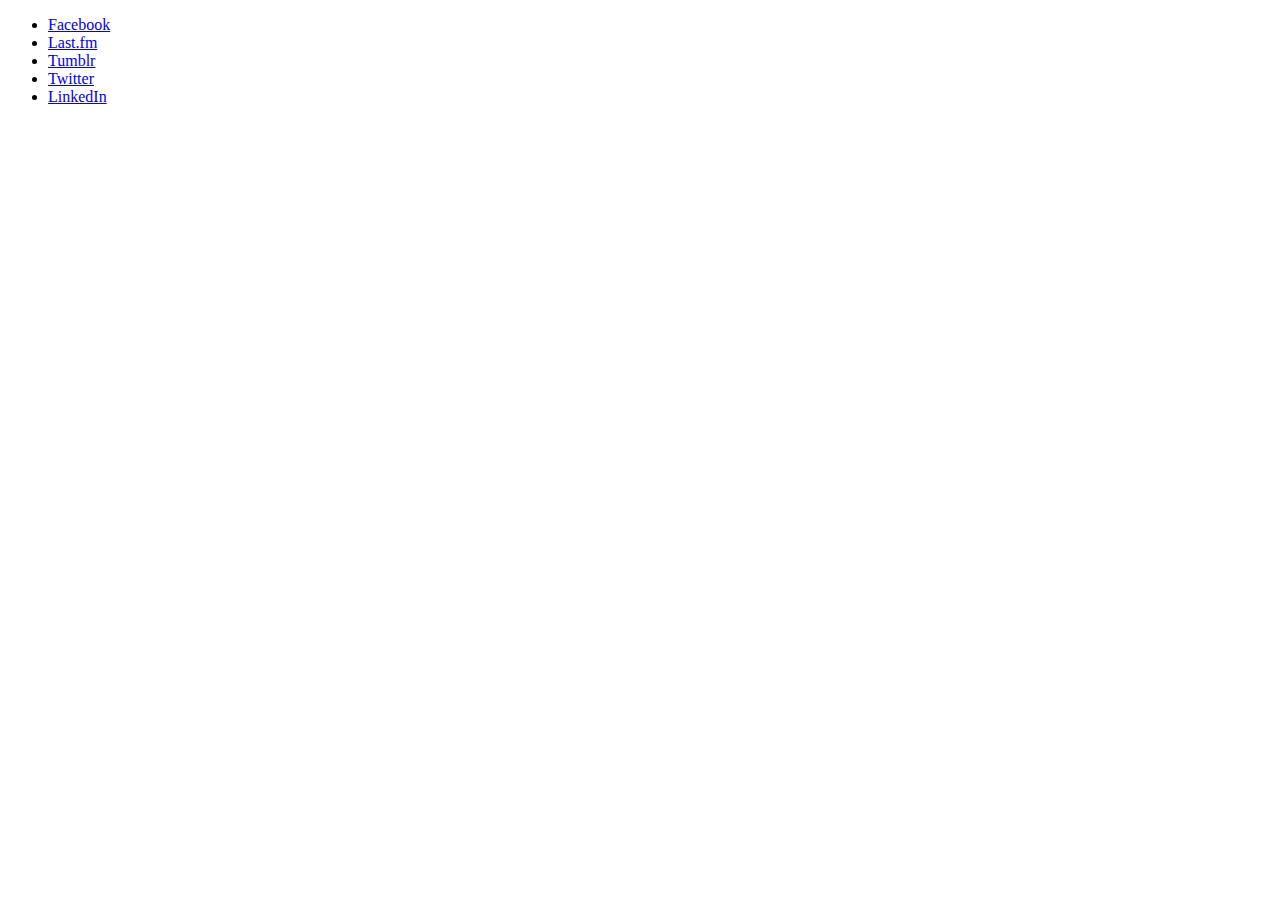
<file: index.htm>
<!DOCTYPE html>
<script>var __pbpa = true;</script><script>var translated_warning_string = 'Warning: Never enter your Tumblr password unless \u201chttps://www.tumblr.com/login\u201d\x0ais the address in your web browser.\x0a\x0aYou should also see a green \u201cTumblr, Inc.\u201d identification in the address bar.\x0a\x0aSpammers and other bad guys use fake forms to steal passwords.\x0a\x0aTumblr will never ask you to log in from a user\u2019s blog.\x0a\x0aAre you absolutely sure you want to continue?';</script><script type="text/javascript" language="javascript" src="http://assets.tumblr.com/assets/scripts/pre_tumblelog.js?_v=4407ac63b04a974114891da19b333539"></script>
<!DOCTYPE html>
<html>
<head prefix="og: http://ogp.me/ns# fb: http://ogp.me/ns/fb# blog: http://ogp.me/ns/blog#">
    <meta charset="utf-8">
    <title>Oleg Urzhumtcev</title>
    <style type="text/css">figure {margin: 0;}</style>
<link rel="stylesheet" media="screen" href="http://static.tumblr.com/j8ivo9f/Vchl18ggl/style.css" />
<link rel="alternate" href="android-app://com.tumblr/tumblr/x-callback-url/blog?blogName=sevenovinfo" />
<link rel="alternate" href="ios-app://305343404/tumblr/x-callback-url/blog?blogName=sevenovinfo" />
<script src="http://assets.tumblr.com/assets/scripts/tumblelog.js?_v=454fc1618d865ba96c0749de3c9277c9"></script>

<link rel="stylesheet" type="text/css" href="http://assets.tumblr.com/fonts/gibson/stylesheet.css?v=3">

<!-- BEGIN TUMBLR FACEBOOK OPENGRAPH TAGS --><!-- If you'd like to specify your own Open Graph tags, define the og:url and og:title tags in your theme's HTML. --><!-- Read more: http://ogp.me/ --><meta property="fb:app_id" content="48119224995" /><meta property="og:title" content="Артём Семёнов" /><meta property="og:url" content="http://ar.semyonov.us/?og=1" /><meta property="og:description" content="" /><meta property="og:type" content="tumblr-feed:tumblelog" /><meta property="og:image" content="http://assets.tumblr.com/images/default_avatar_128.png" /><meta property="al:ios:url" content="tumblr://x-callback-url/blog?blogName=sevenovinfo" /><meta property="al:ios:app_name" content="Tumblr" /><meta property="al:ios:app_store_id" content="305343404" /><meta property="al:android:url" content="tumblr://x-callback-url/blog?blogName=sevenovinfo" /><meta property="al:android:app_name" content="Tumblr" /><meta property="al:android:package" content="com.tumblr" /><!-- END TUMBLR FACEBOOK OPENGRAPH TAGS -->


<!-- TWITTER TAGS --><meta charset="utf-8"><meta name="twitter:site" content="tumblr" /><meta name="twitter:card" content="app" /><meta name="twitter:description" content="sevenovinfo" /><meta name="twitter:title" content="sevenovinfo" /><meta name="twitter:app:name:iphone" content="Tumblr" /><meta name="twitter:app:name:ipad" content="Tumblr" /><meta name="twitter:app:name:googleplay" content="Tumblr" /><meta name="twitter:app:id:iphone" content="305343404" /><meta name="twitter:app:id:ipad" content="305343404" /><meta name="twitter:app:id:googleplay" content="com.tumblr" /><meta name="twitter:app:url:iphone" content="tumblr://x-callback-url/blog?blogName=sevenovinfo&amp;referrer=twitter-cards" /><meta name="twitter:app:url:ipad" content="tumblr://x-callback-url/blog?blogName=sevenovinfo&amp;referrer=twitter-cards" /><meta name="twitter:app:url:googleplay" content="tumblr://x-callback-url/blog?blogName=sevenovinfo&amp;referrer=twitter-cards" />

</head>
<body>
    <div id="distance"></div>
    <div id="container">
        <div class="transparent"></div>
        <div class="content">
            <ul class="icons">
                <li><a href="https://facebook.com/oleg.urzhumtsev" class="i fb">Facebook</a></li>
                <li><a href="http://last.fm/user/darikcr" class="i lf">Last.fm</a></li>
                <li><a href="https://github.com/netbug" class="i tr">Tumblr</a></li>
                <li><a href="https://twitter.com/darikcr" class="i tw">Twitter</a></li>
                <!--li><a href="http://friendfeed.com/arsemyonov" class="i ff">FriendFeed</a></li-->
                <li><a href="https://ru.linkedin.com/in/olegurzhumt" class="i in">LinkedIn</a></li>
                <!--li><a href="http://sevenov.moikrug.ru" class="i mk">МойКруг</a></li-->
		<!-- Also: vk, stackoverflow, about.me -->
            </ul>

        </div>
    </div>
<!-- BEGIN TUMBLR CODE --><iframe scrolling="no" width="1" height="1" frameborder="0" style="background-color:transparent; overflow:hidden; position:absolute; top:0; left:0; z-index:9999;" id="ga_target"></iframe><script type="text/javascript">
    (function(){
        var analytics_frame = document.getElementById('ga_target');
        var analytics_iframe_loaded;
        var user_logged_in;
        var blog_is_nsfw = 'No';
        var addthis_enabled = false;

        var eventMethod = window.addEventListener ? "addEventListener" : "attachEvent";
        var eventer = window[eventMethod];
        var messageEvent = eventMethod == "attachEvent" ? "onmessage" : "message";
        eventer(messageEvent,function(e) {
            var message = (e.data && e.data.split) ? e.data.split(';') : '';
            switch (message[0]) {
                case 'analytics_iframe_loaded':
                    analytics_iframe_loaded = true;
                    postCSMessage();
                    postGAMessage();
                    postATMessage();
                    postRapidMessage();
                    break;
                case 'user_logged_in':
                    user_logged_in = message[1];
                    postGAMessage();
                    postATMessage();
                    break;
            }
        }, false);

        analytics_frame.src = "https://secure.assets.tumblr.com/analytics.html?ef130df8c2a7564280336b1092f2f094#" +
                              "http://ar.semyonov.us";
        function postGAMessage() {
            if (analytics_iframe_loaded && user_logged_in) {
                var is_ajax = false;
                analytics_frame.contentWindow.postMessage(['tick_google_analytics', is_ajax, user_logged_in, blog_is_nsfw, '/?route=%2F'].join(';'), analytics_frame.src.split('/analytics.html')[0]);
            }
        }
        function postCSMessage() {
            COMSCORE = true;
            analytics_frame.contentWindow.postMessage('enable_comscore;' + window.location, analytics_frame.src.split('/analytics.html')[0]);
        }
        function postATMessage() {
            if (addthis_enabled && analytics_iframe_loaded) {
                analytics_frame.contentWindow.postMessage('enable_addthis', analytics_frame.src.split('/analytics.html')[0]);
            }
        }
        function postRapidMessage() {
                            if (analytics_iframe_loaded) {
                    var is_ajax = '';
                    var route = '/';
                    var tumblelog_id = '4469090';
                    var yahoo_space_id = '1197719229';
                    var rapid_client_only = '1';
                    var apv = '1';
                    var rapid_ex = '';

                    analytics_frame.contentWindow.postMessage(
                        [
                            'tick_rapid', is_ajax, route, user_logged_in, tumblelog_id,
                            yahoo_space_id, rapid_client_only, apv, rapid_ex
                        ].join(';'),
                        analytics_frame.src.split('/analytics.html')[0]
                    );
                }
                    }
    })();
</script><script type="text/javascript">!function(s){s.src='https://px.srvcs.tumblr.com/impixu?T=1446159686&J=eyJ0eXBlIjoidXJsIiwidXJsIjoiaHR0cDpcL1wvYXIuc2VteW9ub3YudXNcLyIsInJlcXR5cGUiOjAsInJvdXRlIjoiXC8ifQ==&U=ONPLECFIHP&K=9f688ebc35b9a9235ebc62b4cf12ed9a9be2375abf0ba565fadac51f38247bdf&R='.replace(/&R=[^&$]*/,'').concat('&R='+escape(document.referrer)).slice(0,2000).replace(/%.?.?$/,'');}(new Image());</script><noscript><img style="position:absolute;z-index:-3334;top:0px;left:0px;visibility:hidden;" src="https://px.srvcs.tumblr.com/impixu?T=1446159686&J=eyJ0eXBlIjoidXJsIiwidXJsIjoiaHR0cDpcL1wvYXIuc2VteW9ub3YudXNcLyIsInJlcXR5cGUiOjAsInJvdXRlIjoiXC8iLCJub3NjcmlwdCI6MX0=&U=ONPLECFIHP&K=802c1465a9c9041b5209d791cddb2c3edf47fb2849b77e35826ef1ca4b368057&R="></noscript><script>
        (function (w,d) {
            'use strict';
            var l = function(el, type, listener, useCapture) {
                el.addEventListener ?
                el.addEventListener(type, listener, !!useCapture) :
                el.attachEvent && el.attachEvent('on' + type, listener, !!useCapture);
            };
            var a = function () {
                                if (d.getElementById('tumblr-cdx')) {
                    return;
                }
                var s = d.createElement('script');
                var el = d.getElementsByTagName('script')[0];
                s.async = true;
                s.src = 'http://assets.tumblr.com/assets/scripts/vendor/cedexis/cedexis.radar.js?_v=9f90e827cf2f20702cf44af88c753ddb';
                s.type = 'text/javascript';
                s.id = 'tumblr-cdx';
                d.body.appendChild(s);
            };
            l(w,'load',a);
        }(window, document));
</script><script>
        (function (w,d) {
            'use strict';
            var l = function(el, type, listener, useCapture) {
                el.addEventListener ?
                el.addEventListener(type, listener, !!useCapture) :
                el.attachEvent && el.attachEvent('on' + type, listener, !!useCapture);
            };
            var a = function () {
                                if (d.getElementById('tumblr-cdx')) {
                    return;
                }
                var s = d.createElement('script');
                var el = d.getElementsByTagName('script')[0];
                s.async = true;
                s.src = 'http://assets.tumblr.com/assets/scripts/vendor/cedexis/cedexis.radar.js?_v=9f90e827cf2f20702cf44af88c753ddb';
                s.type = 'text/javascript';
                s.id = 'tumblr-cdx';
                d.body.appendChild(s);
            };
            l(w,'load',a);
        }(window, document));
</script><iframe id="tumblr_controls" class="tumblr_controls" width="1" height="1" frameborder="0" scrolling="no" src="https://secure.assets.tumblr.com/assets/html/iframe/o.html?_v=321e518cb9b2cf082d604d6757c75da1#src=http%3A%2F%2Far.semyonov.us%2F&amp;lang=en_US&amp;name=sevenovinfo&amp;avatar=http%3A%2F%2Fassets.tumblr.com%2Fimages%2Fdefault_avatar_64.png&amp;title=%D0%90%D1%80%D1%82%D1%91%D0%BC+%D0%A1%D0%B5%D0%BC%D1%91%D0%BD%D0%BE%D0%B2&amp;url=http%3A%2F%2Far.semyonov.us%2F&amp;page_slide=slide"></iframe>
<div id="teaser_iframe_container" style="display:none;"><iframe scrolling="no" frameborder="0" src="http://assets.tumblr.com/assets/html/iframe/teaser.html?_v=dfd9dba623808776df82990c7d2bad47#src=http%3A%2F%2Far.semyonov.us%2F&amp;lang=en_US&amp;name=sevenovinfo&amp;avatar=http%3A%2F%2Fassets.tumblr.com%2Fimages%2Fdefault_avatar_64.png&amp;title=%D0%90%D1%80%D1%82%D1%91%D0%BC+%D0%A1%D0%B5%D0%BC%D1%91%D0%BD%D0%BE%D0%B2&amp;url=http%3A%2F%2Far.semyonov.us%2F&amp;page_slide=slide" id="teaser_iframe" width="1" height="1"></iframe></div><script type="text/javascript">
    (function(Tumblr){
        var follow_iframe_initialized = false;
        if (Tumblr.FollowTeaser && Tumblr.PostMessageListener) {
            // Don't do anything until the first initialize event
            Tumblr.PostMessageListener.initialize(function(message, origin) {
                if (follow_iframe_initialized || message.length < 2) return;

                if (message[0] === 'follow_iframe' && message[1] === 'enable') {
                    Tumblr.FollowTeaser.current_page = 1;
                    Tumblr.FollowTeaser.infer_infinite_scroll = true;
                    Tumblr.FollowTeaser.create_from_tumblr_controls("http:\/\/assets.tumblr.com\/assets\/html\/iframe\/follow.html?_v=ce8b645eb2139312dd40a97809a4a7f3");
                    Tumblr.FollowTeaser.scroll_listener(true);
                    follow_iframe_initialized = true;
                }
            });
        }
    })(this.Tumblr || (this.Tumblr = {}));
</script><!--[if IE]><script type="text/javascript">document.getElementById('tumblr_controls').allowTransparency=true;</script><![endif]--><!-- END TUMBLR CODE -->

</body>
</html>
</file>
